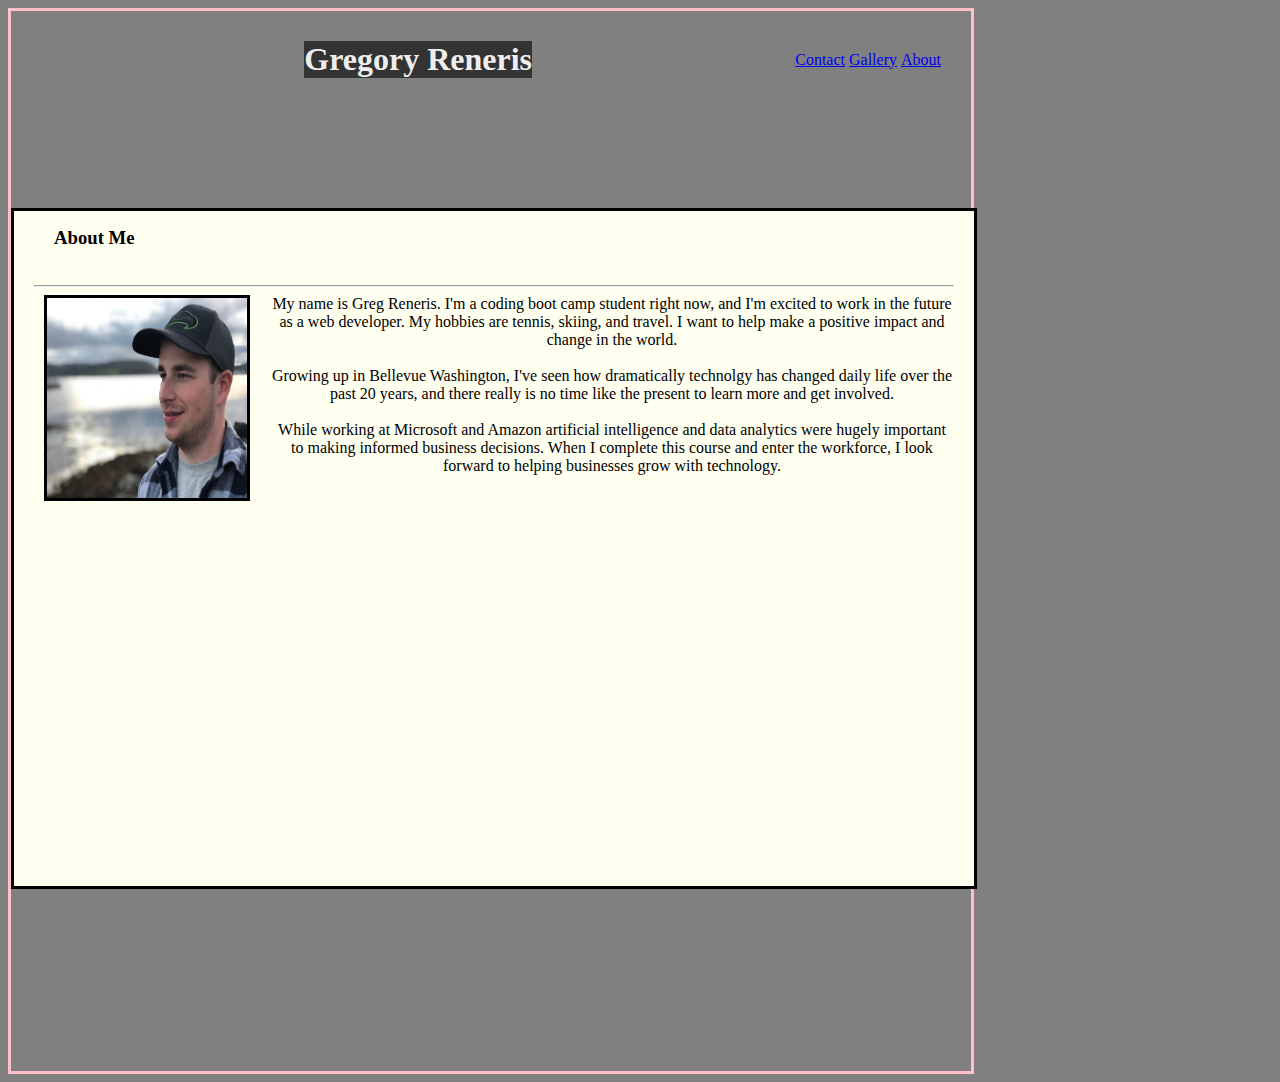
<file: index copy.html>
<!DOCTYPE html>
<html lang="en">
<head>
    <meta charset="UTF-8">
    <meta name="viewport" content="width=device-width, initial-scale=1.0">
    <meta http-equiv="X-UA-Compatible" content="ie=edge">
    <title>Homework One Portfolio</title>
    <link rel="stylesheet" type="text/css" href="assets/style1.css">

</head>

<body>
    <div class = "everything">
        
        
        <div id= "center">

    <header>
        <h1 id= "myname">Gregory Reneris</h1>
        <div id= "buttons">
        <a href= "contact.html">Contact</a>
        <a href="gallery.html">Gallery</a>
        <a href="#">About</a>
        </div>
    </header>


    <div id= "the960">

    <p>
            <h3 id="aboutmetext">About Me</h3>
    <br>
    <hr>
       <img id="gregpic" src="small profile.png" alt="Greg's Picture">

       My name is Greg Reneris. I'm a coding boot camp student right now, and I'm excited to work
       in the future as a web developer.
       My hobbies are tennis, skiing, and travel. I want to help make a positive impact and change in the world.
       <br>
       <br>
       Growing up in Bellevue Washington, I've seen how dramatically technolgy has changed daily life over the past
       20 years, and there really is no time like the present to learn more and get involved.
       <br>
       <br>
       While working at Microsoft and Amazon artificial intelligence and data analytics were hugely important to
       making informed business decisions. When I complete this course and enter the workforce, I look forward to
       helping businesses grow with technology.

    </p>
    
</div>

        </div> 
                <!-- end center div -->





</div>

</body>
</html>
</file>
<file: assets/style1.css>
.everything {
  width: 960px;
  height: 1060px;
border: pink;
border-style: solid;
}


body {

background-color: grey;

}





#myname {
  color: #eee;
  text-align: left;
  background: #333;
  width: 0 auto;
  margin: auto;
  
}

#buttons {
  text-align: right;
float: right;
}


#the960 {
height: 75vh;
width: 920px;
padding-left: 20px;
padding-right: 20px;
background: ivory;
text-align: center;
border: black;
border-style: solid;
margin-top: 100px;
}

#aboutmetext {
  text-align: left;
  margin: 10px;
  margin-left: 20px;
}

#gregpic {
  width: 200px;
  height: 200px;
  margin-left: 10px;
  margin-right: 20px;
  margin-bottom: 10px;
  margin-top: 0px;
  border: black;
  border-style: solid;
  float: left;
}




#center {

  margin: 0 auto;
  
}


li{

  box-sizing: border-box;
  margin: 5px;
  padding: 5px;
  background-color: grey;
}

li,a,button {
  font-family: 'Times New Roman', Times, serif;
  font-weight: 500;
}

header {
  display: flex;
  justify-content: right;
  align-items: center;
  padding: 30px;

}
</file>
